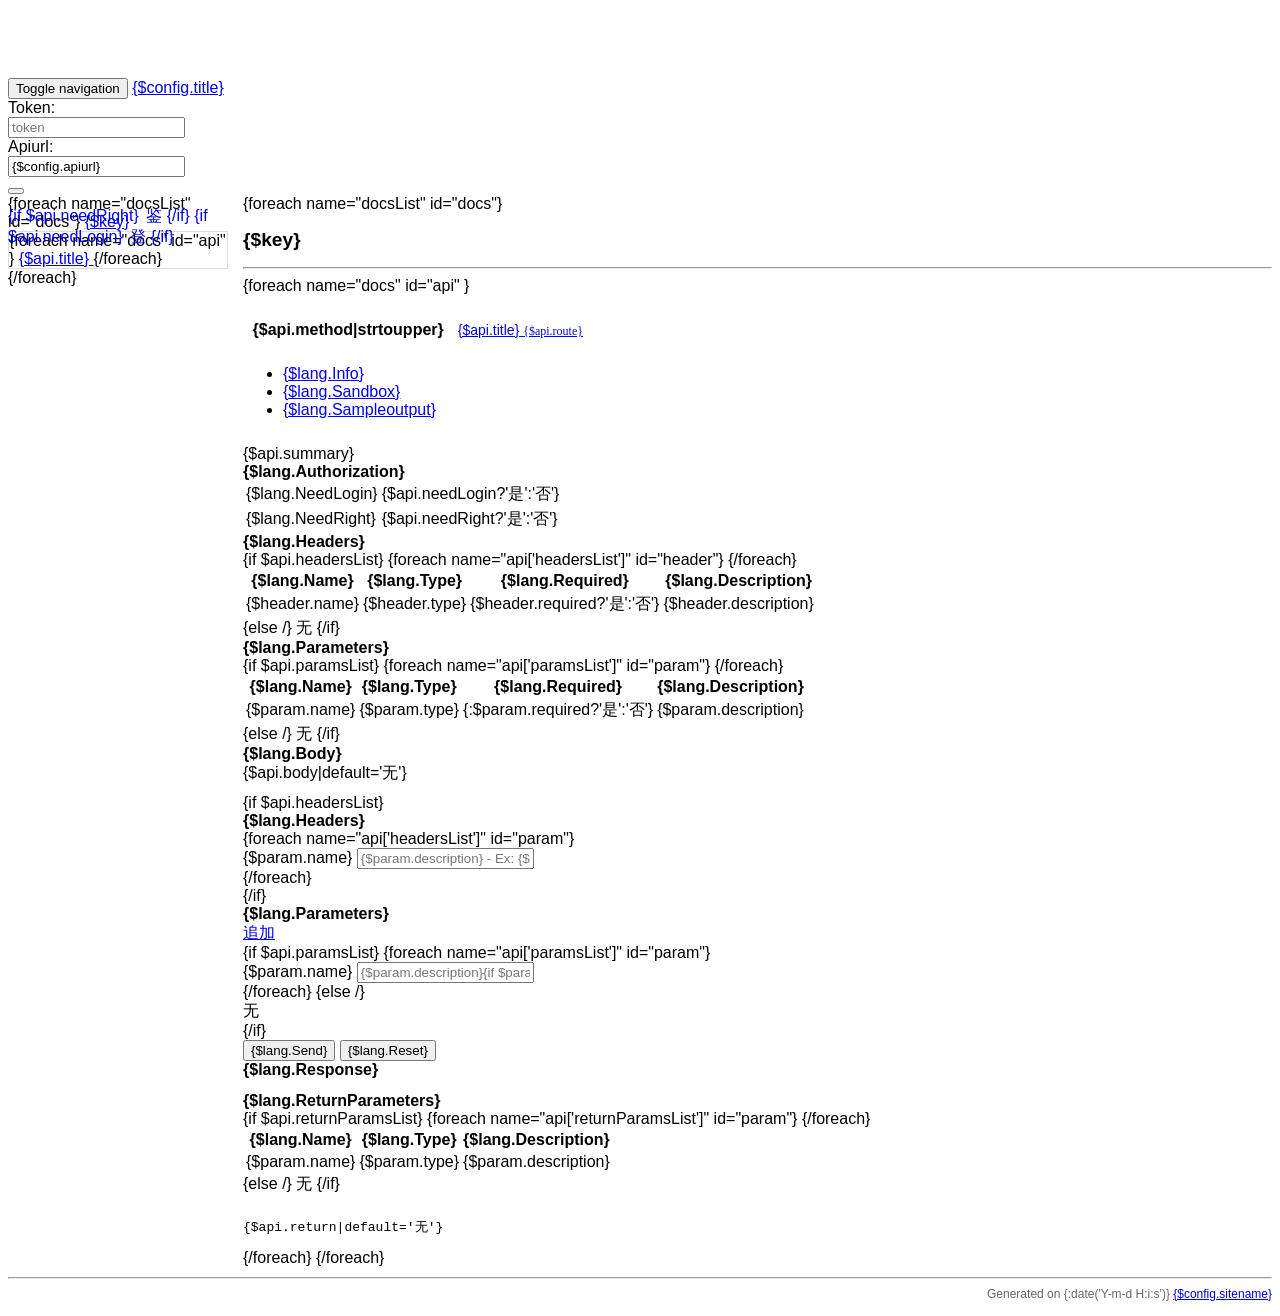
<file: backend/admin/application/admin/command/Api/template/index.html>
<!DOCTYPE html>
<html>
    <head>
        <meta charset="utf-8">
        <meta http-equiv="X-UA-Compatible" content="IE=edge">
        <meta name="viewport" content="width=device-width, initial-scale=1.0">
        <meta name="description" content="">
        <title>{$config.title}</title>

        <!-- Bootstrap Core CSS -->
        <link href="https://lf6-cdn-tos.bytecdntp.com/cdn/expire-1-M/twitter-bootstrap/3.4.1/css/bootstrap.min.css" rel="stylesheet">

        <!-- Plugin CSS -->
        <link href="https://lf6-cdn-tos.bytecdntp.com/cdn/expire-1-M/font-awesome/4.7.0/css/font-awesome.min.css" rel="stylesheet">

        <!-- HTML5 Shim and Respond.js IE8 support of HTML5 elements and media queries -->
        <!--[if lt IE 9]>
        <script src="https://lf6-cdn-tos.bytecdntp.com/cdn/expire-1-M/html5shiv/3.7.3/html5shiv.min.js"></script>
        <script src="https://lf6-cdn-tos.bytecdntp.com/cdn/expire-1-M/respond.js/1.4.2/respond.min.js"></script>
        <![endif]-->

        <style type="text/css">
            body {
                padding-top: 70px; margin-bottom: 15px;
                -webkit-font-smoothing: antialiased;
                -moz-osx-font-smoothing: grayscale;
                font-family: "Roboto", "SF Pro SC", "SF Pro Display", "SF Pro Icons", "PingFang SC", BlinkMacSystemFont, -apple-system, "Segoe UI", "Microsoft Yahei", "Ubuntu", "Cantarell", "Fira Sans", "Droid Sans", "Helvetica Neue", "Helvetica", "Arial", sans-serif;
                font-weight: 400;
            }
            h2        { font-size: 1.2em; }
            hr        { margin-top: 10px; }
            .tab-pane { padding-top: 10px; }
            .mt0      { margin-top: 0px; }
            .footer   { font-size: 12px; color: #666; }
            .docs-list .label    { display: inline-block; min-width: 65px; padding: 0.3em 0.6em 0.3em; }
            .string   { color: green; }
            .number   { color: darkorange; }
            .boolean  { color: blue; }
            .null     { color: magenta; }
            .key      { color: red; }
            .popover  { max-width: 400px; max-height: 400px; overflow-y: auto;}
            .list-group.panel > .list-group-item {
            }
            .list-group-item:last-child {
                border-radius:0;
            }
            h4.panel-title a {
                font-weight:normal;
                font-size:14px;
            }
            h4.panel-title a .text-muted {
                font-size:12px;
                font-weight:normal;
                font-family: 'Verdana';
            }
            #sidebar {
                width: 220px;
                position: fixed;
                margin-left: -240px;
                overflow-y:auto;
            }
            #sidebar > .list-group {
                margin-bottom:0;
            }
            #sidebar > .list-group > a{
                text-indent:0;
            }
            #sidebar .child > a .tag{
                position: absolute;
                right: 10px;
                top: 11px;
            }
            #sidebar .child > a .pull-right{
                margin-left:3px;
            }
            #sidebar .child {
                border:1px solid #ddd;
                border-bottom:none;
            }
            #sidebar .child:last-child {
                border-bottom:1px solid #ddd;
            }
            #sidebar .child > a {
                border:0;
                min-height: 40px;
            }
            #sidebar .list-group a.current {
                background:#f5f5f5;
            }
            @media (max-width: 1620px){
                #sidebar {
                    margin:0;
                }
                #accordion {
                    padding-left:235px;
                }
            }
            @media (max-width: 768px){
                #sidebar {
                    display: none;
                }
                #accordion {
                    padding-left:0px;
                }
            }
            .label-primary {
                background-color: #248aff;
            }
            .docs-list .panel .panel-body .table {
                margin-bottom: 0;
            }

        </style>
    </head>
    <body>
        <!-- Fixed navbar -->
        <div class="navbar navbar-default navbar-fixed-top" role="navigation">
            <div class="container">
                <div class="navbar-header">
                    <button type="button" class="navbar-toggle" data-toggle="collapse" data-target=".navbar-collapse">
                        <span class="sr-only">Toggle navigation</span>
                        <span class="icon-bar"></span>
                        <span class="icon-bar"></span>
                        <span class="icon-bar"></span>
                    </button>
                    <a class="navbar-brand" href="./" target="_blank">{$config.title}</a>
                </div>
                <div class="navbar-collapse collapse">
                    <form class="navbar-form navbar-right">
                        <div class="form-group">
                            Token:
                        </div>
                        <div class="form-group">
                            <input type="text" class="form-control input-sm" data-toggle="tooltip" title="{$lang.Tokentips}" placeholder="token" id="token" />
                        </div>
                        <div class="form-group">
                            Apiurl:
                        </div>
                        <div class="form-group">
                            <input id="apiUrl" type="text" class="form-control input-sm" data-toggle="tooltip" title="{$lang.Apiurltips}" placeholder="https://api.example.com" value="{$config.apiurl}" />
                        </div>
                        <div class="form-group">
                            <button type="button" class="btn btn-success btn-sm" data-toggle="tooltip" title="{$lang.Savetips}" id="save_data">
                                <span class="glyphicon glyphicon-floppy-disk" aria-hidden="true"></span>
                            </button>
                        </div>
                    </form>
                </div><!--/.nav-collapse -->
            </div>
        </div>

        <div class="container">
            <!-- menu -->
            <div id="sidebar">
                <div class="list-group panel">
                    {foreach name="docsList" id="docs"}
                    <a href="#{$key|md5|substr=0,8}" class="list-group-item" data-toggle="collapse" data-parent="#sidebar">{$key}  <i class="fa fa-caret-down"></i></a>
                    <div class="child collapse" id="{$key|md5|substr=0,8}">
                        {foreach name="docs" id="api" }
                        <a href="javascript:;" data-id="{$api.id}" class="list-group-item">{$api.title}
                            <span class="tag">
                                {if $api.needRight}
                                    <span class="label label-danger pull-right">鉴</span>
                                {/if}
                                {if $api.needLogin}
                                    <span class="label label-success pull-right noneedlogin">登</span>
                                {/if}
                            </span>
                        </a>
                        {/foreach}
                    </div>
                    {/foreach}
                </div>
            </div>
            <div class="panel-group docs-list" id="accordion">
                {foreach name="docsList" id="docs"}
                <h2>{$key}</h2>
                <hr>
                {foreach name="docs" id="api" }
                <div class="panel panel-default">
                    <div class="panel-heading" id="heading-{$api.id}">
                        <h4 class="panel-title">
                            <span class="label {$api.methodLabel}">{$api.method|strtoupper}</span>
                            <a data-toggle="collapse" data-parent="#accordion{$api.id}" href="#collapseOne{$api.id}"> {$api.title} <span class="text-muted">{$api.route}</span></a>
                        </h4>
                    </div>
                    <div id="collapseOne{$api.id}" class="panel-collapse collapse">
                        <div class="panel-body">

                            <!-- Nav tabs -->
                            <ul class="nav nav-tabs" id="doctab{$api.id}">
                                <li class="active"><a href="#info{$api.id}" data-toggle="tab">{$lang.Info}</a></li>
                                <li><a href="#sandbox{$api.id}" data-toggle="tab">{$lang.Sandbox}</a></li>
                                <li><a href="#sample{$api.id}" data-toggle="tab">{$lang.Sampleoutput}</a></li>
                            </ul>

                            <!-- Tab panes -->
                            <div class="tab-content">

                                <div class="tab-pane active" id="info{$api.id}">
                                    <div class="well">
                                        {$api.summary}
                                    </div>
                                    <div class="panel panel-default">
                                        <div class="panel-heading"><strong>{$lang.Authorization}</strong></div>
                                        <div class="panel-body">
                                            <table class="table table-hover">
                                                <tbody>
                                                <tr>
                                                    <td>{$lang.NeedLogin}</td>
                                                    <td>{$api.needLogin?'是':'否'}</td>
                                                </tr>
                                                <tr>
                                                    <td>{$lang.NeedRight}</td>
                                                    <td>{$api.needRight?'是':'否'}</td>
                                                </tr>
                                                </tbody>
                                            </table>
                                        </div>
                                    </div>
                                    <div class="panel panel-default">
                                        <div class="panel-heading"><strong>{$lang.Headers}</strong></div>
                                        <div class="panel-body">
                                            {if $api.headersList}
                                            <table class="table table-hover">
                                                <thead>
                                                    <tr>
                                                        <th>{$lang.Name}</th>
                                                        <th>{$lang.Type}</th>
                                                        <th>{$lang.Required}</th>
                                                        <th>{$lang.Description}</th>
                                                    </tr>
                                                </thead>
                                                <tbody>
                                                    {foreach name="api['headersList']" id="header"}
                                                    <tr>
                                                        <td>{$header.name}</td>
                                                        <td>{$header.type}</td>
                                                        <td>{$header.required?'是':'否'}</td>
                                                        <td>{$header.description}</td>
                                                    </tr>
                                                    {/foreach}
                                                </tbody>
                                            </table>
                                            {else /}
                                            无
                                            {/if}
                                        </div>
                                    </div>
                                    <div class="panel panel-default">
                                        <div class="panel-heading"><strong>{$lang.Parameters}</strong></div>
                                        <div class="panel-body">
                                            {if $api.paramsList}
                                            <table class="table table-hover">
                                                <thead>
                                                    <tr>
                                                        <th>{$lang.Name}</th>
                                                        <th>{$lang.Type}</th>
                                                        <th>{$lang.Required}</th>
                                                        <th>{$lang.Description}</th>
                                                    </tr>
                                                </thead>
                                                <tbody>
                                                    {foreach name="api['paramsList']" id="param"}
                                                    <tr>
                                                        <td>{$param.name}</td>
                                                        <td>{$param.type}</td>
                                                        <td>{:$param.required?'是':'否'}</td>
                                                        <td>{$param.description}</td>
                                                    </tr>
                                                    {/foreach}
                                                </tbody>
                                            </table>
                                            {else /}
                                            无
                                            {/if}
                                        </div>
                                    </div>
                                    <div class="panel panel-default">
                                        <div class="panel-heading"><strong>{$lang.Body}</strong></div>
                                        <div class="panel-body">
                                            {$api.body|default='无'}
                                        </div>
                                    </div>
                                </div><!-- #info -->

                                <div class="tab-pane" id="sandbox{$api.id}">
                                    <div class="row">
                                        <div class="col-md-12">
                                            {if $api.headersList}
                                            <div class="panel panel-default">
                                                <div class="panel-heading"><strong>{$lang.Headers}</strong></div>
                                                <div class="panel-body">
                                                    <div class="headers">
                                                        {foreach name="api['headersList']" id="param"}
                                                        <div class="form-group">
                                                            <label class="control-label" for="{$param.name}">{$param.name}</label>
                                                            <input type="{$param.inputtype|default='text'}" class="form-control input-sm" id="{$param.name}" {if $param.required}required{/if} placeholder="{$param.description} - Ex: {$param.sample}" name="{$param.name}">
                                                        </div>
                                                        {/foreach}
                                                    </div>
                                                </div>
                                            </div>
                                            {/if}
                                            <div class="panel panel-default">
                                                <div class="panel-heading"><strong>{$lang.Parameters}</strong>
                                                <div class="pull-right">
                                                    <a href="javascript:" class="btn btn-xs btn-info btn-append">追加</a>
                                                </div>
                                                </div>
                                                <div class="panel-body">
                                                    <form enctype="application/x-www-form-urlencoded" role="form" action="{$api.route}" method="{$api.method}" name="form{$api.id}" id="form{$api.id}">
                                                        {if $api.paramsList}
                                                        {foreach name="api['paramsList']" id="param"}
                                                        <div class="form-group">
                                                            <label class="control-label" for="{$param.name}">{$param.name}</label>
                                                            <input type="{$param.inputtype|default='text'}" class="form-control input-sm" id="{$param.name}" {if $param.required}required{/if} placeholder="{$param.description}{if $param.sample} - 例: {$param.sample}{/if}" name="{$param.name}">
                                                        </div>
                                                        {/foreach}
                                                        {else /}
                                                        <div class="form-group">
                                                            无
                                                        </div>
                                                        {/if}
                                                        <div class="form-group form-group-submit">
                                                            <button type="submit" class="btn btn-success send" rel="{$api.id}">{$lang.Send}</button>
                                                            <button type="reset" class="btn btn-info" rel="{$api.id}">{$lang.Reset}</button>
                                                        </div>
                                                    </form>
                                                </div>
                                            </div>
                                            <div class="panel panel-default">
                                                <div class="panel-heading"><strong>{$lang.Response}</strong></div>
                                                <div class="panel-body">
                                                    <div class="row">
                                                        <div class="col-md-12" style="overflow-x:auto">
                                                            <pre id="response_headers{$api.id}"></pre>
                                                            <pre id="response{$api.id}"></pre>
                                                        </div>
                                                    </div>
                                                </div>
                                            </div>
                                            <div class="panel panel-default">
                                                <div class="panel-heading"><strong>{$lang.ReturnParameters}</strong></div>
                                                <div class="panel-body">
                                                    {if $api.returnParamsList}
                                                    <table class="table table-hover">
                                                        <thead>
                                                            <tr>
                                                                <th>{$lang.Name}</th>
                                                                <th>{$lang.Type}</th>
                                                                <th>{$lang.Description}</th>
                                                            </tr>
                                                        </thead>
                                                        <tbody>
                                                            {foreach name="api['returnParamsList']" id="param"}
                                                            <tr>
                                                                <td>{$param.name}</td>
                                                                <td>{$param.type}</td>
                                                                <td>{$param.description}</td>
                                                            </tr>
                                                            {/foreach}
                                                        </tbody>
                                                    </table>
                                                    {else /}
                                                    无
                                                    {/if}
                                                </div>
                                            </div>
                                        </div>
                                    </div>
                                </div><!-- #sandbox -->

                                <div class="tab-pane" id="sample{$api.id}">
                                    <div class="row">
                                        <div class="col-md-12">
                                            <pre id="sample_response{$api.id}">{$api.return|default='无'}</pre>
                                        </div>
                                    </div>
                                </div><!-- #sample -->

                            </div><!-- .tab-content -->
                        </div>
                    </div>
                </div>
                {/foreach}
                {/foreach}
            </div>

            <hr>

            <div class="row mt0 footer">
                <div class="col-md-6" align="left">

                </div>
                <div class="col-md-6" align="right">
                    Generated on {:date('Y-m-d H:i:s')} <a href="./" target="_blank">{$config.sitename}</a>
                </div>
            </div>

        </div> <!-- /container -->

        <!-- jQuery -->
        <script src="https://lf6-cdn-tos.bytecdntp.com/cdn/expire-1-M/jquery/3.6.0/jquery.min.js"></script>

        <!-- Bootstrap Core JavaScript -->
        <script src="https://lf6-cdn-tos.bytecdntp.com/cdn/expire-1-M/twitter-bootstrap/3.4.1/js/bootstrap.min.js"></script>

        <script type="text/javascript">
            function syntaxHighlight(json) {
                if (typeof json != 'string') {
                    json = JSON.stringify(json, undefined, 2);
                }
                json = json.replace(/&/g, '&amp;').replace(/</g, '&lt;').replace(/>/g, '&gt;');
                return json.replace(/("(\\u[a-zA-Z0-9]{4}|\\[^u]|[^\\"])*"(\s*:)?|\b(true|false|null)\b|-?\d+(?:\.\d*)?(?:[eE][+\-]?\d+)?)/g, function (match) {
                    var cls = 'number';
                    if (/^"/.test(match)) {
                        if (/:$/.test(match)) {
                            cls = 'key';
                        } else {
                            cls = 'string';
                        }
                    } else if (/true|false/.test(match)) {
                        cls = 'boolean';
                    } else if (/null/.test(match)) {
                        cls = 'null';
                    }
                    return '<span class="' + cls + '">' + match + '</span>';
                });
            }

            function prepareStr(str) {
                try {
                    return syntaxHighlight(JSON.stringify(JSON.parse(str.replace(/'/g, '"')), null, 2));
                } catch (e) {
                    return str;
                }
            }
            var storage = (function () {
                var uid = new Date;
                var storage;
                var result;
                try {
                    (storage = window.localStorage).setItem(uid, uid);
                    result = storage.getItem(uid) == uid;
                    storage.removeItem(uid);
                    return result && storage;
                } catch (exception) {
                }
            }());

            $.fn.serializeObject = function ()
            {
                var o = {};
                var a = this.serializeArray();
                $.each(a, function () {
                    if (!this.value) {
                        return;
                    }
                    if (o[this.name] !== undefined) {
                        if (!o[this.name].push) {
                            o[this.name] = [o[this.name]];
                        }
                        o[this.name].push(this.value || '');
                    } else {
                        o[this.name] = this.value || '';
                    }
                });
                return o;
            };

            $(document).ready(function () {

                if (storage) {
                    storage.getItem('token') && $('#token').val(storage.getItem('token'));
                    storage.getItem('apiUrl') && $('#apiUrl').val(storage.getItem('apiUrl'));
                }

                $('[data-toggle="tooltip"]').tooltip({
                    placement: 'bottom'
                });

                $(window).on("resize", function(){
                    $("#sidebar").css("max-height", $(window).height()-80);
                });

                $(window).trigger("resize");

                $(document).on("click", "#sidebar .list-group > .list-group-item", function(){
                    $("#sidebar .list-group > .list-group-item").removeClass("current");
                    $(this).addClass("current");
                });
                $(document).on("click", "#sidebar .child a", function(){
                    var heading = $("#heading-"+$(this).data("id"));
                    if(!heading.next().hasClass("in")){
                        $("a", heading).trigger("click");
                    }
                    $("html,body").animate({scrollTop:heading.offset().top-70});
                });

                $('code[id^=response]').hide();

                $.each($('pre[id^=sample_response],pre[id^=sample_post_body]'), function () {
                    if ($(this).html() == 'NA') {
                        return;
                    }
                    var str = prepareStr($(this).html());
                    $(this).html(str);
                });

                $("[data-toggle=popover]").popover({placement: 'right'});

                $('[data-toggle=popover]').on('shown.bs.popover', function () {
                    var $sample = $(this).parent().find(".popover-content"),
                            str = $(this).data('content');
                    if (typeof str == "undefined" || str === "") {
                        return;
                    }
                    var str = prepareStr(str);
                    $sample.html('<pre>' + str + '</pre>');
                });

                $(document).on('click', '#save_data', function (e) {
                    if (storage) {
                        storage.setItem('token', $('#token').val());
                        storage.setItem('apiUrl', $('#apiUrl').val());
                    } else {
                        alert('Your browser does not support local storage');
                    }
                });
                $(document).on('click', '.btn-append', function (e) {
                    $($("#appendtpl").html()).insertBefore($(this).closest(".panel").find(".form-group-submit"));
                    return false;
                });
                $(document).on('click', '.btn-remove', function (e) {
                    $(this).closest(".form-group").remove();
                    return false;
                });
                $(document).on('keyup', '.input-custom-name', function (e) {
                    $(this).closest(".row").find(".input-custom-value").attr("name", $(this).val());
                    return false;
                });

                $(document).on('click', '.send', function (e) {
                    e.preventDefault();
                    var form = $(this).closest('form');
                    //added /g to get all the matched params instead of only first
                    var matchedParamsInRoute = $(form).attr('action').match(/[^{]+(?=\})/g);
                    var theId = $(this).attr('rel');
                    //keep a copy of action attribute in order to modify the copy
                    //instead of the initial attribute
                    var url = $(form).attr('action');
                    var method = $(form).prop('method').toLowerCase() || 'get';

                    var formData = new FormData();

                    $(form).find('input').each(function (i, input) {
                        if ($(input).attr('type').toLowerCase() == 'file') {
                            formData.append($(input).attr('name'), $(input)[0].files[0]);
                            method = 'post';
                        } else {
                            formData.append($(input).attr('name'), $(input).val())
                        }
                    });

                    var index, key, value;

                    if (matchedParamsInRoute) {
                        var params = {};
                        formData.forEach(function(value, key){
                            params[key] = value;
                        });
                        for (index = 0; index < matchedParamsInRoute.length; ++index) {
                            try {
                                key = matchedParamsInRoute[index];
                                value = params[key];
                                if (typeof value == "undefined")
                                    value = "";
                                url = url.replace("\{" + key + "\}", value);
                                formData.delete(key);
                            } catch (err) {
                                console.log(err);
                            }
                        }
                    }

                    var headers = {};

                    var token = $('#token').val();
                    if (token.length > 0) {
                        headers['token'] = token;
                    }

                    $("#sandbox" + theId + " .headers input[type=text]").each(function () {
                        val = $(this).val();
                        if (val.length > 0) {
                            headers[$(this).prop('name')] = val;
                        }
                    });

                    $.ajax({
                        url: $('#apiUrl').val() + url,
                        data: method == 'get' ? $(form).serialize() : formData,
                        type: method,
                        dataType: 'json',
                        contentType: false,
                        processData: false,
                        headers: headers,
                        xhrFields: {
                            withCredentials: true
                        },
                        success: function (data, textStatus, xhr) {
                            if (typeof data === 'object') {
                                var str = JSON.stringify(data, null, 2);
                                $('#response' + theId).html(syntaxHighlight(str));
                            } else {
                                $('#response' + theId).html(data || '');
                            }
                            $('#response_headers' + theId).html('HTTP ' + xhr.status + ' ' + xhr.statusText + '<br/><br/>' + xhr.getAllResponseHeaders());
                            $('#response' + theId).show();
                        },
                        error: function (xhr, textStatus, error) {
                            try {
                                var str = JSON.stringify($.parseJSON(xhr.responseText), null, 2);
                            } catch (e) {
                                var str = xhr.responseText;
                            }
                            $('#response_headers' + theId).html('HTTP ' + xhr.status + ' ' + xhr.statusText + '<br/><br/>' + xhr.getAllResponseHeaders());
                            $('#response' + theId).html(syntaxHighlight(str));
                            $('#response' + theId).show();
                        }
                    });
                    return false;
                });
            });
        </script>
        <script type="text/html" id="appendtpl">
            <div class="form-group">
                <label class="control-label">自定义</label>
                <div class="row">
                    <div class="col-xs-4">
                        <input type="text" class="form-control input-sm input-custom-name" placeholder="名称">
                    </div>
                    <div class="col-xs-6">
                        <input type="text" class="form-control input-sm input-custom-value" placeholder="值">
                    </div>
                    <div class="col-xs-2 text-center">
                        <a href="javascript:" class="btn btn-sm btn-danger btn-remove">删除</a>
                    </div>
                </div>
            </div>
        </script>
    </body>
</html>
</file>
